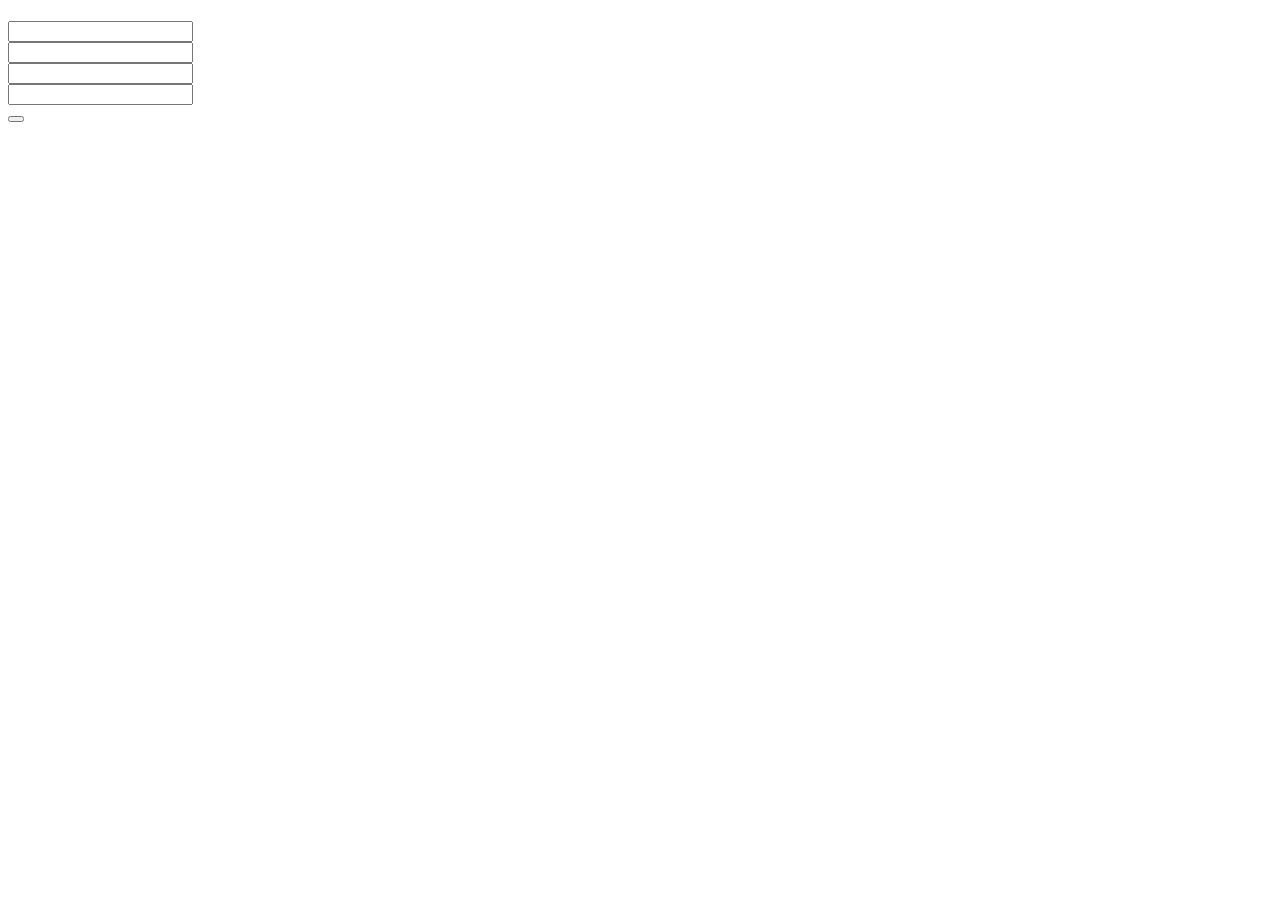
<file: src/main/resources/templates/contact/contact.html>
<!DOCTYPE html>
<html lang="en" xmlns:th="http://www.thymeleaf.org">

<head th:replace="common/header :: common-header" />

<body>

    <div th:replace="common/navbar :: common-navbar" />

    <div class="container">

        <div class="row">

            <div class="col-md-6 col-md-offset-3">

                <div class="well">

                    <div class="text-center">

                        <h1 th:text="#{contact.h1.text}"></h1>
                        <p class="lead" th:text="#{contact.p.lead}"></p>

                        <form id="contactForm"
                              th:action="@{/contact/}"
                              th:object="${feedback}"
                              method="post"
                              class="text-left">

                            <div class="form-group">
                                <label for="email" th:text="#{form.email}"></label>
                                <input type="email" id="email" th:field="*{email}" class="form-control" />
                            </div>

                            <div class="form-group">
                                <label for="firstName" th:text="#{form.firstName}"></label>
                                <input type="text" id="firstName" th:field="*{firstName}" class="form-control" />
                            </div>

                            <div class="form-group">
                                <label for="lastName" th:text="#{form.lastName}"></label>
                                <input type="text" id="lastName" th:field="*{lastName}" class="form-control" />
                            </div>

                            <div class="form-group">
                                <label for="feedback" th:text="#{contact.feedback.form.text}"></label>
                                <input type="text" id="feedback" th:field="*{feedback}" class="form-control" />
                            </div>

                            <div class="form-group">
                                <button type="submit" class="btn btn-primary" th:text="#{form.submit}"></button>
                            </div>
                        </form>
                    </div>
                </div>
            </div>
        </div>

    </div>

    <!-- Bootstrap core JavaScript
    ================================================== -->
    <!-- Placed at the end of the document so the pages load faster -->
    <!--
    <script src="https://ajax.googleapis.com/ajax/libs/jquery/1.11.1/jquery.min.js"></script>
    <script src="https://maxcdn.bootstrapcdn.com/bootstrap/3.3.7/js/bootstrap.min.js"></script>
    -->
    <div th:replace="common/header :: before-body-scripts" />
</body>
</html>
</file>
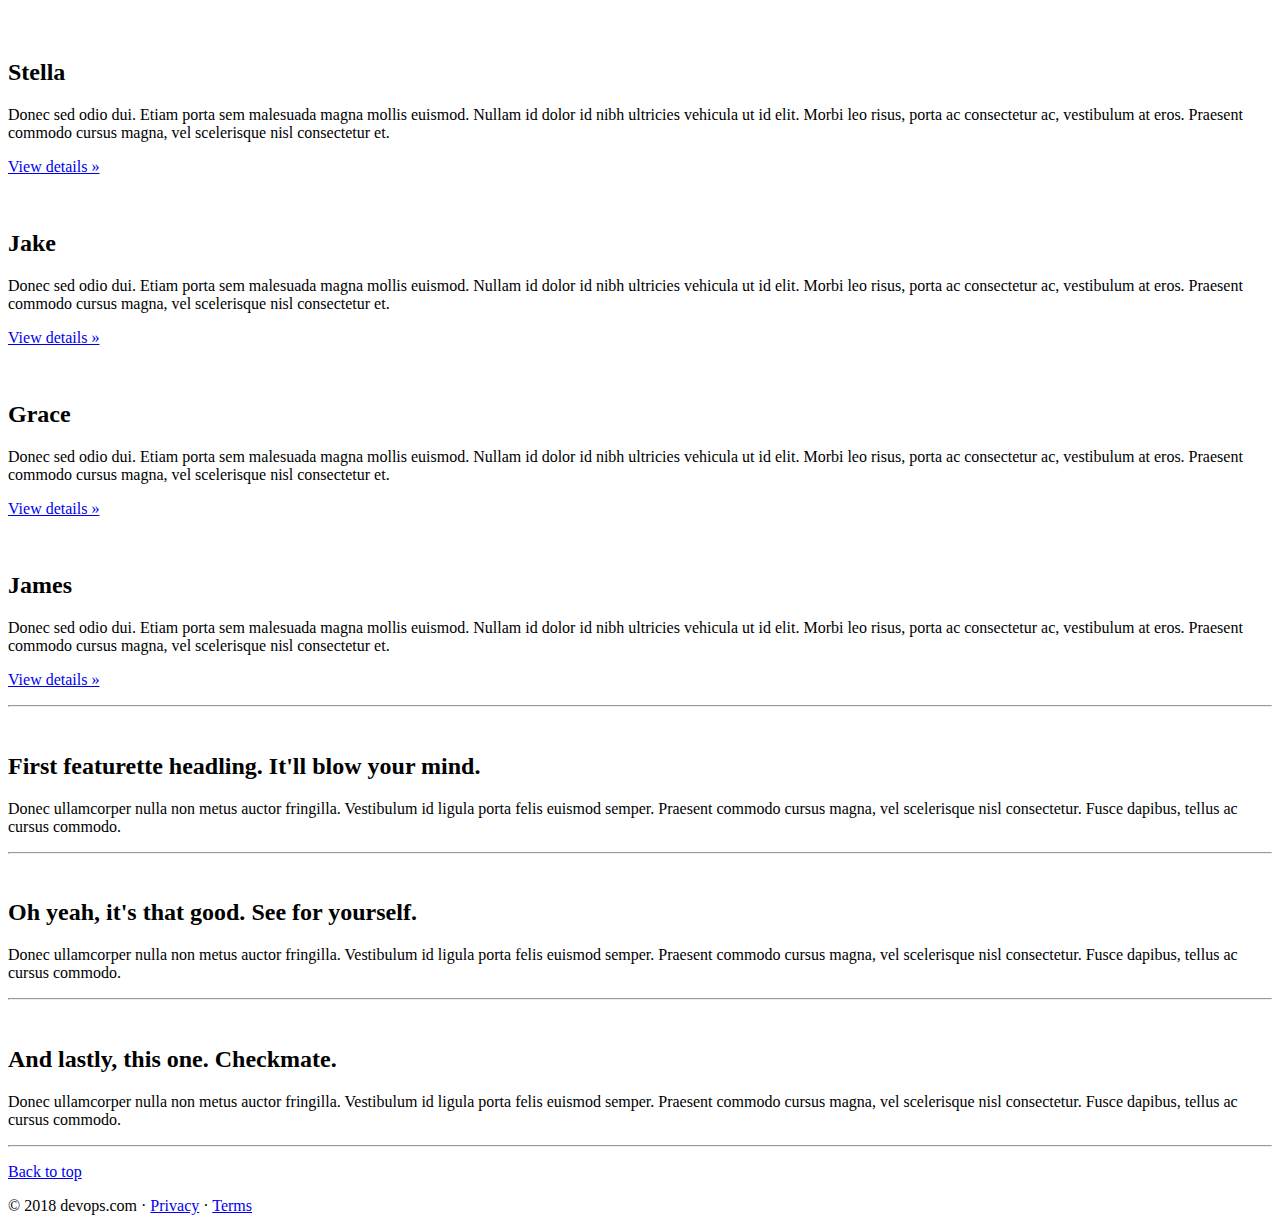
<file: src/main/resources/templates/copy/about.html>
<!DOCTYPE html>
<html lang="en" xmlns:th="http://www.thymeleaf.org">

<head th:replace="common/header :: common-header" />

<body>

    <div th:replace="common/navbar :: common-navbar" />

    <div class="container">

        <div class="row">
            <div class="jumbotron">
                <h1 class="text-center" th:text="#{copy.h1.text}"></h1>
                <p class="lead" th:text="#{copy.p.lead}"></p>
            </div>
        </div>

    </div><!-- /.container -->

    <!-- Marketing messaging and featurettes
    ================================================== -->
    <!-- Wrap the rest of the page in another container to center all the content. -->

    <div class="container marketing">

        <!-- Three columns of text below the carousel -->
        <div class="row">
            <div class="col-lg-3 span4">
                <img class="img-circle" data-src="holder.js/140x140" th:src="@{/images/Stella.jpg}" />
                <h2>Stella</h2>
                <div class="span4 collapse-group">
                    <p class="collapse text-justify" th:text="#{copy.project.lead.intro}">Donec sed odio dui. Etiam porta sem malesuada magna mollis euismod. Nullam id dolor id nibh ultricies vehicula ut id elit. Morbi leo risus, porta ac consectetur ac, vestibulum at eros. Praesent commodo cursus magna, vel scelerisque nisl consectetur et.</p>
                    <p><a class="btn btn-primary btn-collapse" href="#" role="button" th:text="#{copy.viewdetails.button}">View details &raquo;</a></p>
                </div>
            </div><!-- /.span4 -->
            <div class="col-lg-3 span4">
                <img class="img-circle" data-src="holder.js/140x140" th:src="@{/images/Jake.jpg}" />
                <h2>Jake</h2>
                <div class="span4 collapse-group">
                    <p class="collapse text-justify" th:text="#{copy.project.lead.intro}">Donec sed odio dui. Etiam porta sem malesuada magna mollis euismod. Nullam id dolor id nibh ultricies vehicula ut id elit. Morbi leo risus, porta ac consectetur ac, vestibulum at eros. Praesent commodo cursus magna, vel scelerisque nisl consectetur et.</p>
                    <p><a class="btn btn-primary btn-collapse" href="#" role="button" th:text="#{copy.viewdetails.button}">View details &raquo;</a></p>
                </div>
            </div><!-- /.span4 -->
            <div class="col-lg-3 span4">
                <img class="img-circle" data-src="holder.js/140x140" th:src="@{/images/Grace.jpg}" />
                <h2>Grace</h2>
                <div class="span4 collapse-group">
                    <p class="collapse text-justify" th:text="#{copy.project.lead.intro}">Donec sed odio dui. Etiam porta sem malesuada magna mollis euismod. Nullam id dolor id nibh ultricies vehicula ut id elit. Morbi leo risus, porta ac consectetur ac, vestibulum at eros. Praesent commodo cursus magna, vel scelerisque nisl consectetur et.</p>
                    <p><a class="btn btn-primary btn-collapse" href="#" role="button" th:text="#{copy.viewdetails.button}">View details &raquo;</a></p>
                </div>
            </div><!-- /.span4 -->
            <div class="col-lg-3 span4">
                <img class="img-circle" data-src="holder.js/140x140" th:src="@{/images/James.jpg}" />
                <h2>James</h2>
                <div class="span4 collapse-group">
                    <p class="collapse text-justify" th:text="#{copy.project.lead.intro}">Donec sed odio dui. Etiam porta sem malesuada magna mollis euismod. Nullam id dolor id nibh ultricies vehicula ut id elit. Morbi leo risus, porta ac consectetur ac, vestibulum at eros. Praesent commodo cursus magna, vel scelerisque nisl consectetur et.</p>
                    <p><a class="btn btn-primary btn-collapse" href="#" role="button" th:text="#{copy.viewdetails.button}">View details &raquo;</a></p>
                </div>
            </div><!-- /.span4 -->
        </div><!-- /.row -->


        <!-- START THE FEATURETTES -->

        <hr class="featurette-divider" />

        <div class="featurette">
            <img class="featurette-image pull-right" th:src="@{/images/browser-icon-chrome.png}" />
            <h2 class="featurette-heading">First featurette headling. <span class="muted">It'll blow your mind.</span></h2>
            <p class="lead">Donec ullamcorper nulla non metus auctor fringilla. Vestibulum id ligula porta felis euismod semper. Praesent commodo cursus magna, vel scelerisque nisl consectetur. Fusce dapibus, tellus ac cursus commodo.</p>
        </div>

        <hr class="featurette-divider" />

        <div class="featurette">
            <img class="featurette-image pull-left" th:src="@{/images/browser-icon-firefox.png}" />
            <h2 class="featurette-heading">Oh yeah, it's that good. <span class="muted">See for yourself.</span></h2>
            <p class="lead">Donec ullamcorper nulla non metus auctor fringilla. Vestibulum id ligula porta felis euismod semper. Praesent commodo cursus magna, vel scelerisque nisl consectetur. Fusce dapibus, tellus ac cursus commodo.</p>
        </div>

        <hr class="featurette-divider" />

        <div class="featurette">
            <img class="featurette-image pull-right" th:src="@{/images/browser-icon-safari.png}" />
            <h2 class="featurette-heading">And lastly, this one. <span class="muted">Checkmate.</span></h2>
            <p class="lead">Donec ullamcorper nulla non metus auctor fringilla. Vestibulum id ligula porta felis euismod semper. Praesent commodo cursus magna, vel scelerisque nisl consectetur. Fusce dapibus, tellus ac cursus commodo.</p>
        </div>

        <hr class="featurette-divider" />

        <!-- /END THE FEATURETTES -->


        <!-- FOOTER -->
        <footer>
            <p class="pull-right"><a href="#">Back to top</a></p>
            <p>&copy; 2018 devops.com &middot; <a href="#">Privacy</a> &middot; <a href="#">Terms</a></p>
        </footer>

    </div><!-- /.container -->

    <!-- Bootstrap core JavaScript
    ================================================== -->
    <!-- Placed at the end of the document so the pages load faster -->
    <!--
    <script src="https://ajax.googleapis.com/ajax/libs/jquery/1.11.1/jquery.min.js"></script>
    <script src="https://maxcdn.bootstrapcdn.com/bootstrap/3.3.7/js/bootstrap.min.js"></script>
    -->
    <div th:replace="common/header :: before-body-scripts" />
</body>
</html>
</file>
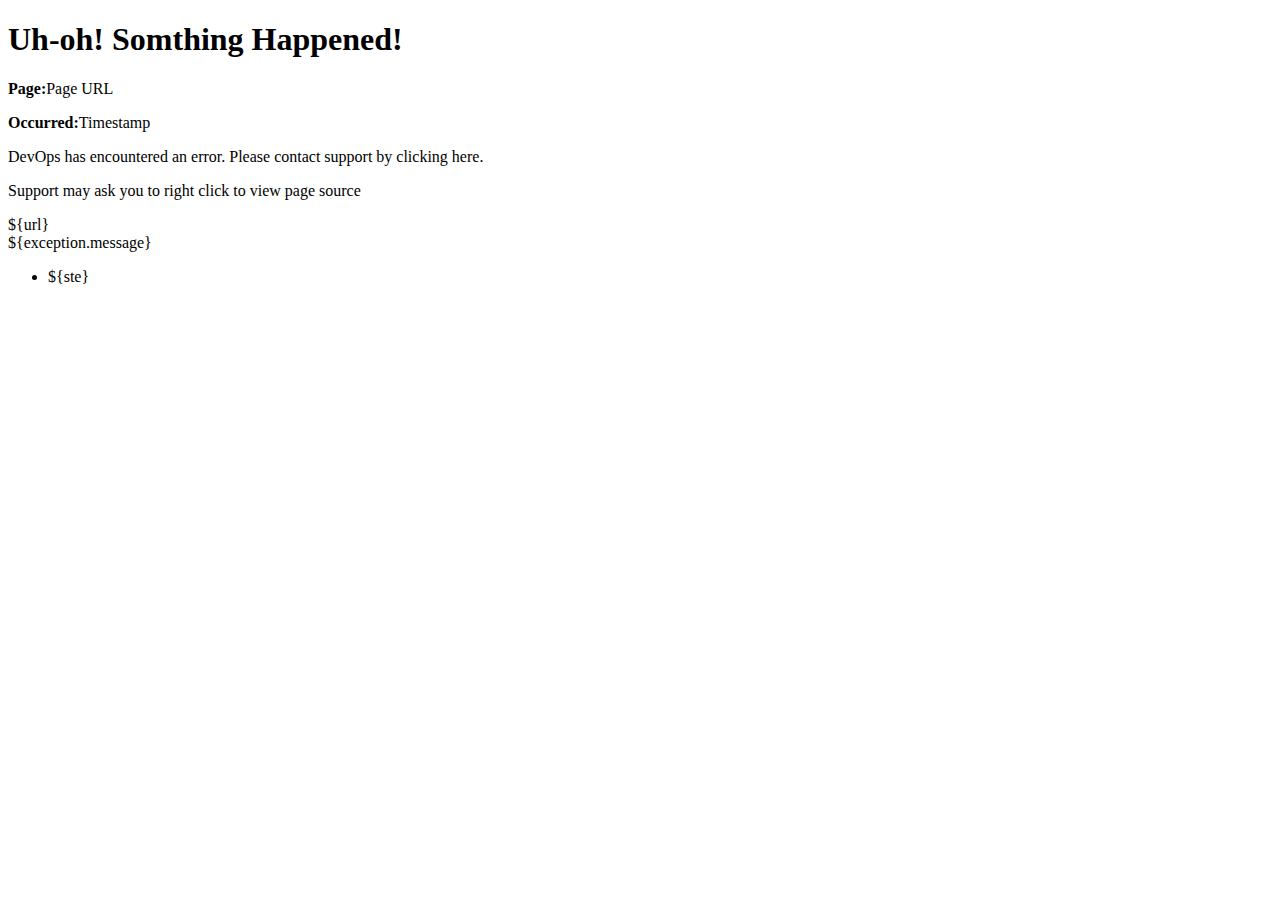
<file: src/main/resources/templates/error/genericError.html>
<!DOCTYPE html>
<html xmlns="http://www.w3.org/1999/xhtml" xmlns:th="http://www.thymeleaf.org">
<head th:replace="common/header :: common-header" />
<body>
<div th:replace="common/navbar :: common-navbar" />

<div class="container">
    <div class="jumbotron text-center">
        <h1>Uh-oh! Somthing Happened!</h1>
        <p th:if="${url}">
            <b>Page:</b><span th:text="${url}">Page URL</span>
        </p>
        <p th:if="${timestamp}" id="created">
            <b>Occurred:</b><span th:text="${timestamp}">Timestamp</span>
        </p>
        <p>DevOps has encountered an error. Please contact support by clicking <a th:href="@{/contact}">here.</a></p>
        <p>Support may ask you to right click to view page source</p>
        <div th:utext="'&lt;!--'" th:remove="tag"></div>
        <div th:utext="'Failed URL: ' + ${url}" th:remove="tag">${url}</div>
        <div th:utext="'Exception: ' + ${exception.message}" th:remove="tag">${exception.message}</div>
        <ul th:remove="tag">
            <li th:each="ste : ${exception.stackTrace}" th:remove="tag"><span th:utext="${ste}" th:remove="tag">${ste}</span></li>
        </ul>
        <div th:utext="'--&gt;'" th:remove="tag"></div>
    </div>
</div>

<div th:replace="common/header :: before-body-scripts" />
</body>
</html>
</file>
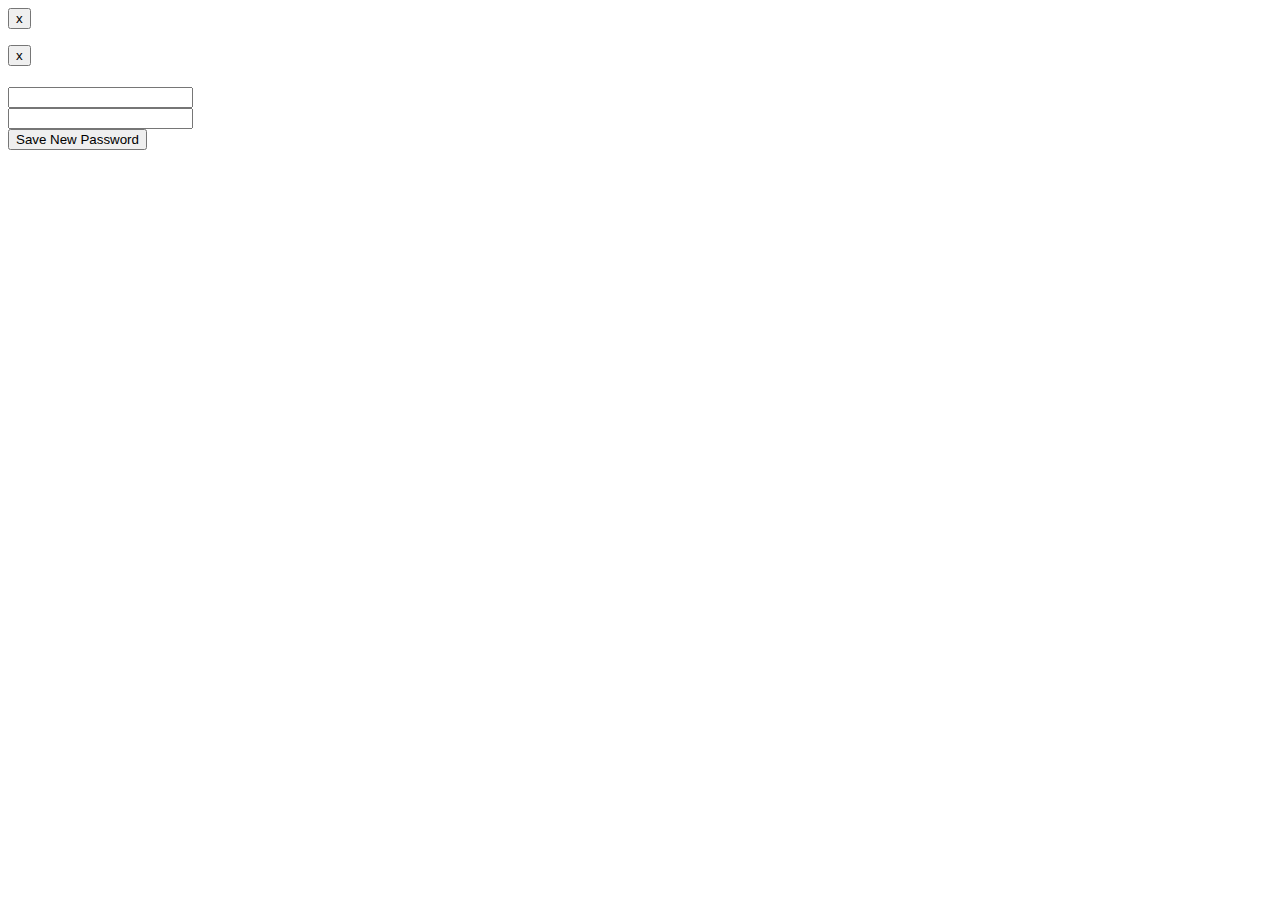
<file: src/main/resources/templates/forgotmypassword/changePassword.html>
<!DOCTYPE html>
<html xmlns="http://www.w3.org/1999/xhtml" xmlns:th="http://www.thymeleaf.org">
<head th:replace="common/header :: common-header" />
<body>
<div th:replace="common/navbar :: common-navbar" />

<div class="container">
    <div class="row">
        <div class="col-md-6 col-md-offset-3 text-center">
            <div th:if="${passwordReset}">
                <div th:if="${passwordReset == 'true'}" class="alert alert-success alert-dismissible" role="alert">
                    <button type="button" class="close" data-dismiss="alert" aria-label="Close">
                        <span aria-hidden="true">x</span>
                    </button>
                    <p th:text="#{resetPassword.success.message}" />
                </div>
                <div th:if="${passwordReset == 'false'}" class="alert alert-danger alert-dismissible" role="alert">
                    <button type="button" class="close" data-dismiss="alert" aria-label="Close">
                        <span aria-hidden="true">x</span>
                    </button>
                    <p th:text="${message}" />
                </div>
            </div>
        </div>
    </div>
</div>
<div class="row">
    <div class="col-md-6 col-md-offset-3">
        <h1 class="text-center" th:text="#{forgotmypassword.fill.in.form.below}"></h1>
        <p class="lead text-center" th:text="#{resetPassword.p.lead}"></p>
        <div class="well">
            <form id="savePasswordForm" th:action="@{/changeuserpassword}" method="post" role="form">
                <input type="hidden" name="principal_id" id="principal_id" th:value="${principalId}" />
                <div class="form-group">
                    <label for="password" th:text="#{login.password.text}"></label>
                    <input type="password" class="form-control" id="password" name="password" />
                </div>
                <div class="form-group">
                    <label for="confirmPassword" th:text="#{signup.form.confirm.password}"></label>
                    <input type="password" class="form-control" id="confirmPassword" name="confirmPassword" />
                </div>
                <div class="form-group">
                    <button type="submit" class="btn btn-primary">Save New Password</button>
                </div>
            </form>
        </div>
    </div>
</div>
<div th:replace="common/header :: before-body-scripts" />
</body>
</html>
</file>
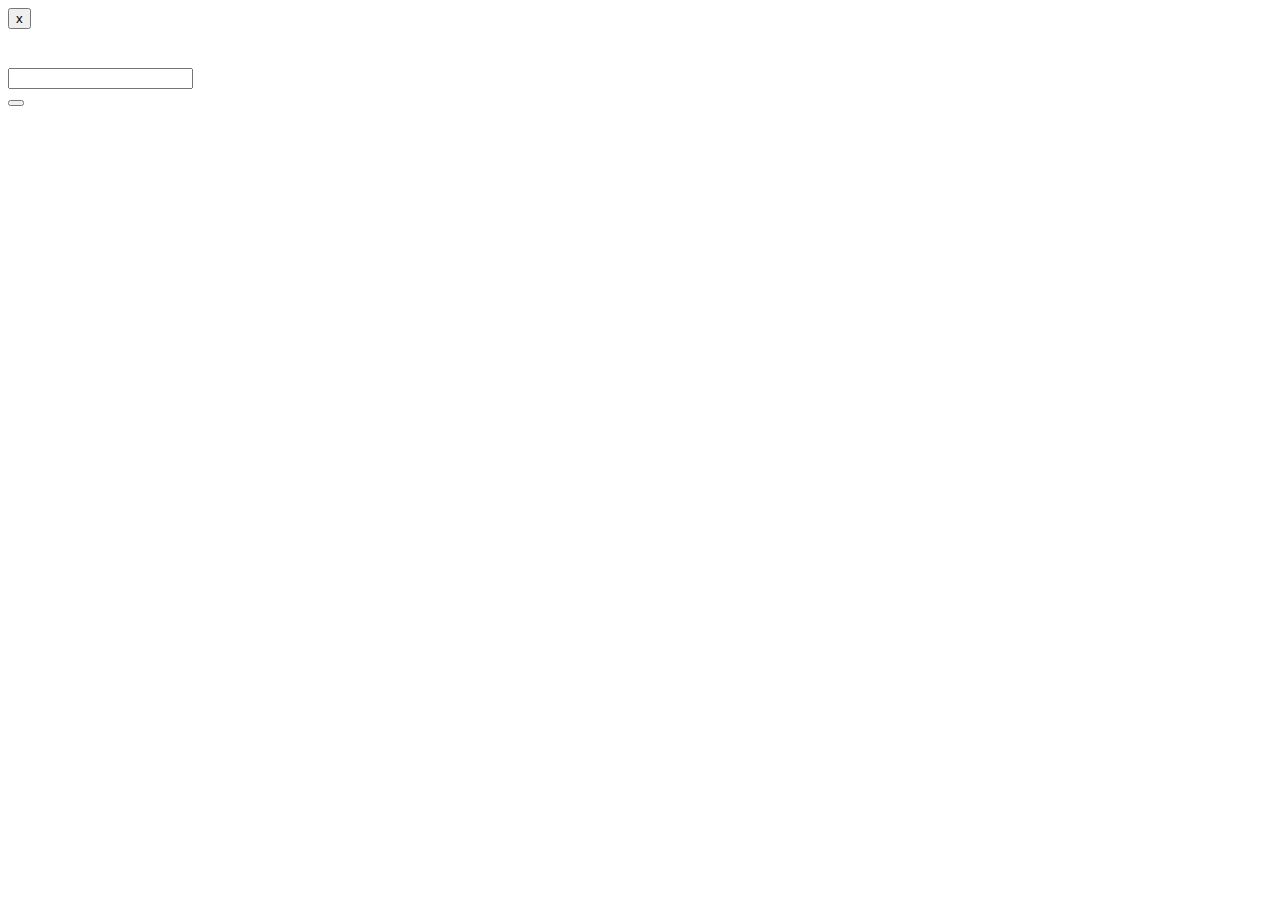
<file: src/main/resources/templates/forgotmypassword/emailForm.html>
<!DOCTYPE html>
<html xmlns="http://www.w3.org/1999/xhtml" xmlns:th="http://www.thymeleaf.org">
<head th:replace="common/header :: common-header" />
<body>
<div th:replace="common/navbar :: common-navbar" />
<div class="container">
    <div class="row">
        <div class="col-md-6 col-md-offset-3 text-center">
            <div th:if="${mailSent != null}" class="alert alert-success alert-dismissible" role="alert">
                <button type="button" class="close" data-dismiss="alert" ariel-label="Close">
                    <span aria-hidden="true">x</span>
                </button>
                <p th:text="#{forgotmypassword.message.sent.success}"></p>
            </div>
        </div>
    </div>
    <div class="row">
        <div class="col-md-6 col-md-offset-3">
            <h1 class="text-center" th:text="#{forgotmypassword.fill.in.form.below}"></h1>
            <br/>
            <div class="well">
                <form id="forgotPasswordForm" th:action="@{/forgotmypassword}" method="post" role="form">
                    <div class="form-group">
                        <label for="email" th:text="#{form.email}"></label>
                        <input type="email" class="form-control" id="email" name="email" />
                    </div>
                    <div class="form-group">
                        <button type="submit" class="btn btn-primary" th:text="#{forgotmypassword.submit.text}"></button>
                    </div>
                </form>
            </div>
        </div>
    </div>
</div>
<div th:replace="common/header :: before-body-scripts" />
</body>
</html>
</file>
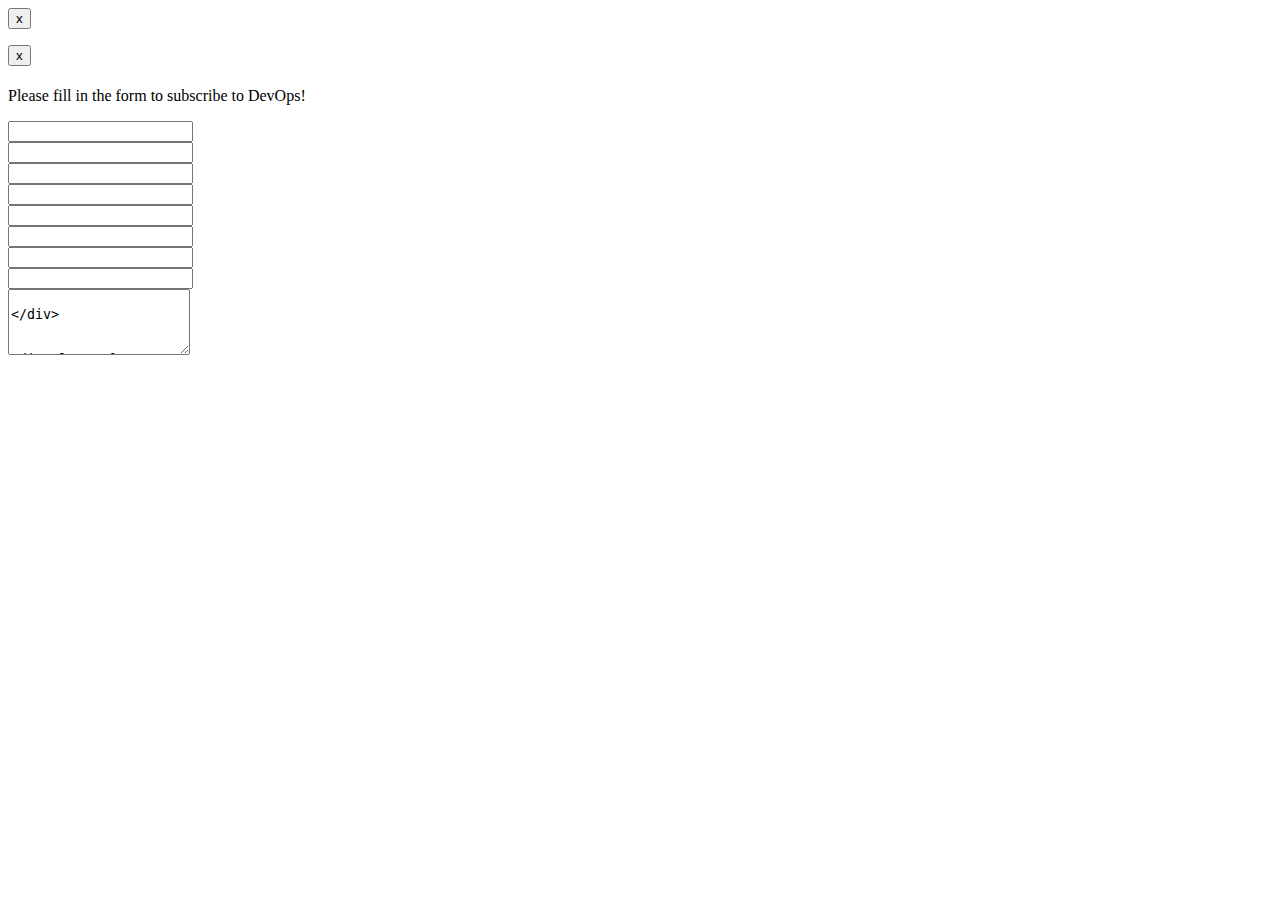
<file: src/main/resources/templates/registration/signup.html>
<!DOCTYPE html>
<html xmlns="http://www.w3.org/1999/xhtml" xmlns:th="http://www.thymeleaf.org">
<head th:replace="common/header :: common-header" />
<body>
<div th:replace="common/navbar :: common-navbar" />

<div class="container">
    <div class="row">
        <div class="col-md-6 col-md-offset-3">
            <div th:if="${signedUp != null}">
                <div th:if="${signedUp == 'true'}" class="alert alert-success alert-dismissible" role="alert">
                    <button type="button" class="close" data-dismiss="alert" aria-label="Close">
                        <span aria-hidden="true">x</span>
                    </button>
                    <p th:text="#{signup.profile.created.success}" class="text-center" />
                </div>
                <div th:if="${signedUp == 'false'}" class="alert alert-danger alert-dismissible" role="alert">
                    <button type="button" class="close" data-dismiss="alert" aria-label="Close">
                        <span aria-hidden="true">x</span>
                    </button>
                    <p th:text="${message}" class="text-center" />
                </div>
            </div>
            <div class="well">
                <h1 th:if="${#httpServletRequest.getParameter('planId') == '1'}" th:text="#{signup.h1.basic.profile}"></h1>
                <h1 th:if="${#httpServletRequest.getParameter('planId') == '2'}" th:text="#{signup.h1.pro.profile}"></h1>
                <p class="lead">Please fill in the form to subscribe to DevOps!</p>

                <form id="signupForm" th:action="@{/signup}"
                      th:object="${__${T(com.devops.web.controllers.SignupController).PAYLOAD_MODEL_KEY_NAME}__}"
                      method="post" class="text-left" enctype="multipart/form-data">
                    <!-- Hidden field for the POST request -->
                    <div th:if="${param.containsKey('planId')}">
                        <input type="hidden" name="planId" th:value="${#httpServletRequest.getParameter('planId')}" />
                    </div>
                    <div class="form-group">
                        <div th:if="${duplicatedUsername}">
                            <label for="username" th:text="#{signup.form.error.username.already.exists}"></label>
                            <input type="text" id="username" th:field="*{username}" class="form-control fieldError" />
                        </div>
                        <div th:if="${duplicatedUsername} == null">
                            <label for="username" th:text="#{signup.form.username}"></label>
                            <input type="text" id="username" th:field="*{username}" class="form-control" />
                        </div>
                    </div>
                    <div class="form-group">
                        <div th:if="${duplicatedEmail}">
                            <label for="email" th:text="#{signup.form.error.email.already.exists}"></label>
                            <input type="email" id="email" th:field="*{email}" class="form-control fieldError" />
                        </div>
                        <div th:if="${duplicatedEmail == null}">
                            <label for="email" th:text="#{form.email}"></label>
                            <input type="email" id="email" th:field="*{email}" class="form-control" />
                        </div>
                    </div>
                    <div class="form-group">
                        <label for="password" th:text="#{signup.form.password}"></label>
                        <input type="password" id="password" th:field="*{password}" class="form-control" />
                    </div>
                    <div class="form-group">
                        <label for="confirmPassword" th:text="#{signup.form.confirm.password}"></label>
                        <input type="password" id="confirmPassword" th:field="*{confirmPassword}" class="form-control" />
                    </div>
                    <div class="form-group">
                        <label for="firstName" th:text="#{form.firstName}"></label>
                        <input type="text" id="firstName" th:field="*{firstName}" class="form-control" />
                    </div>
                    <div class="form-group">
                        <label for="lastName" th:text="#{form.lastName}"></label>
                        <input type="text" id="lastName" th:field="*{lastName}" class="form-control" />
                    </div>
                    <div class="form-group">
                        <label for="description" th:text="#{signup.form.description}"></label>
                        <textarea type="text" id="description" th:field="*{description}" class="form-control" rows="4" />
                    </div>

                    <div class="form-group">
                        <label for="file" th:text="#{signup.form.profile.image.url}"></label>
                        <input type="file" id="file" name="file" class="form-control" />
                    </div>

                    <div class="form-group">
                        <label for="country" th:text="#{signup.form.country}"></label>
                        <select class="form-control" name="country" id="country" th:field="*{country}">
                            <option value="BG">Bulgaria</option>
                            <option value="BR">Brazil</option>
                            <option value="CN">China</option>
                            <option value="CZ">Czech Republic</option>
                            <option value="DK">Denmark</option>
                            <option value="FR">France</option>
                            <option value="DE">Germany</option>
                            <option value="IN">India</option>
                            <option value="KR">Republic of Korea</option>
                            <option value="MA">Morocco</option>
                            <option value="NL">Netherlands</option>
                            <option value="PK">Pakistan</option>
                            <option value="RO">Romania</option>
                            <option value="RU">Russia</option>
                            <option value="SK">Slovakia</option>
                            <option value="ES">Spain</option>
                            <option value="TH">Thailand</option>
                            <option value="AE">United Arab Emirates</option>
                            <option value="GB">United Kingdom</option>
                            <option value="US">United States</option>
                            <option value="VE">Venezuela</option>
                        </select>
                    </div>
                    <div class="form-group">
                        <label for="phoneNumber" th:text="#{signup.form.phoneNumber}"></label>
                        <input type="text" id="phoneNumber" th:field="*{phoneNumber}" class="form-control" name="phoneNumber" />
                    </div>
                    <div th:if="${#httpServletRequest.getParameter('planId') == #strings.toString(T(com.devops.enums.PlansEnum).PRO.getId())}">
                        <div class="form-group">
                            <label for="cardNumber" th:text="#{signup.form.credit.card.number}"></label>
                            <input type="text" id="cardNumber" th:field="*{cardNumber}" class="form=control" />
                        </div>
                        <div class="form-group">
                            <label for="cardCode" id="cardCode" th:text="#{signup.form.cvv.number}"></label>
                            <input type="text" th:field="*{cardCode}" class="form=control" />
                        </div>
                        <div class="form-group">
                            <label for="cardMonth" th:text="#{signup.form.card.expiration}"></label>
                            <select name="cardMonth" id="cardMonth">
                                <option value="1">1 - January</option>
                                <option value="2">2 - February</option>
                                <option value="3">3 - March</option>
                                <option value="4">4 - April</option>
                                <option value="5">5 - May</option>
                                <option value="6">6 - June</option>
                                <option value="7">7 - July</option>
                                <option value="8">8 - August</option>
                                <option value="9">9 - September</option>
                                <option value="10">10 - October</option>
                                <option value="11">11 - November</option>
                                <option value="12">12 - December</option>
                            </select>
                            <select name="cardYear" id="cardYear">
                                <option value="2018">2018</option>
                                <option value="2019">2019</option>
                                <option value="2020">2020</option>
                                <option value="2021">2021</option>
                                <option value="2022">2022</option>
                                <option value="2023">2023</option>
                                <option value="2024">2024</option>
                                <option value="2025">2025</option>
                                <option value="2026">2026</option>
                                <option value="2027">2027</option>
                                <option value="2028">2028</option>
                                <option value="2029">2029</option>
                                <option value="2030">2030</option>
                            </select>
                        </div>
                    </div>
                    <button type="submit" class="btn btn-primary" th:text="#{form.submit}"></button>
                </form>
            </div>
        </div>
    </div>
</div>

<div th:replace="common/header :: before-body-scripts" />
</body>
</html>
</file>
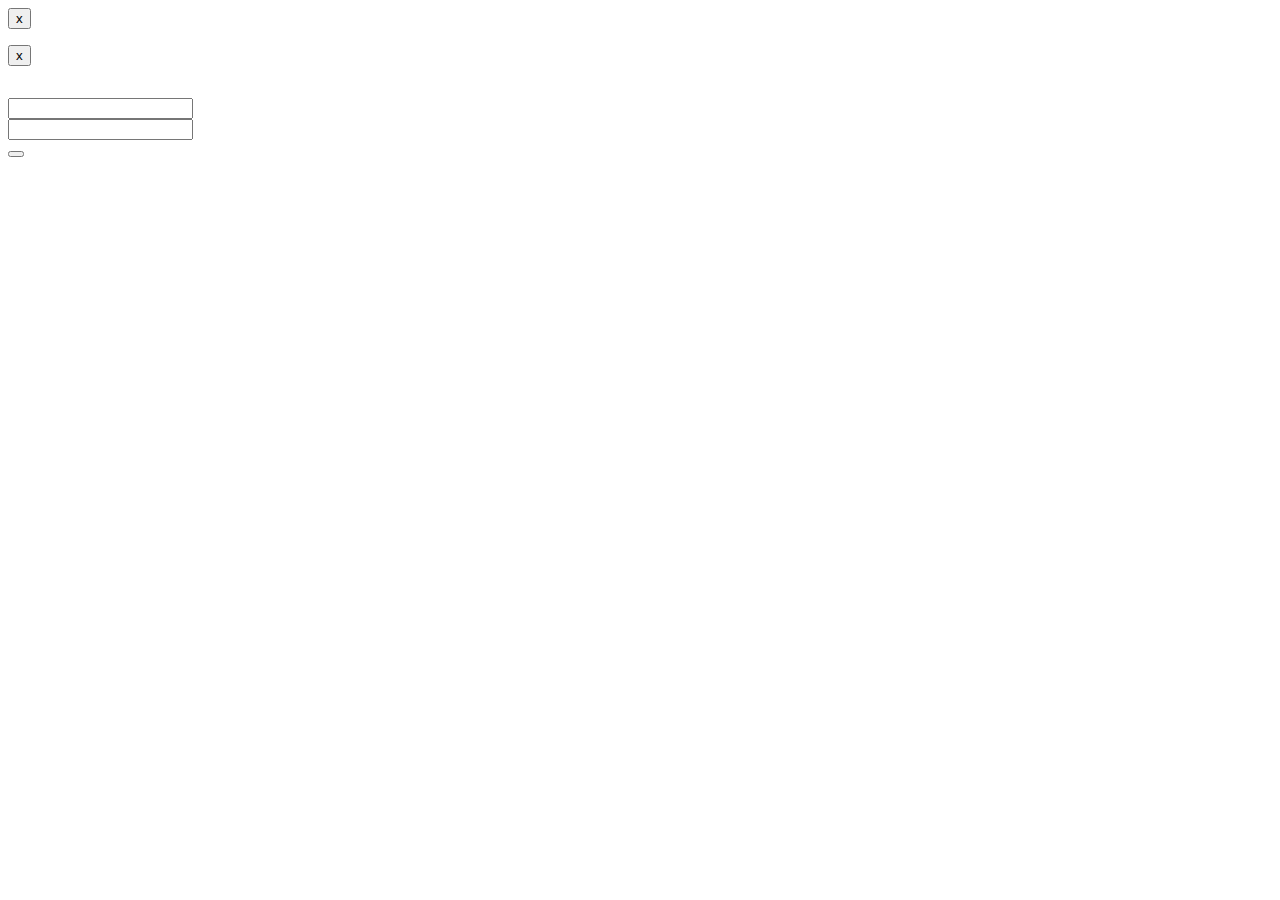
<file: src/main/resources/templates/user/login.html>
<!DOCTYPE html>
<html lang="en" xmlns:th="http://www.thymeleaf.org">

<head th:replace="common/header :: common-header" />

<body>

    <div th:replace="common/navbar :: common-navbar" />

    <div class="container">

        <div class="row">

            <div class="col-md-6 col-md-offset-3 text-center">

                <div th:if="${param.error}" class="alert alert-danger alert-dismissible" role="alert">
                    <button type="button" class="close" data-dismiss="alert" aria-label="Close">
                        <span aria-hidden="true">x</span>
                    </button>
                    <p th:text="#{login.error.message}" />
                </div>

                <div th:if="${param.logout}" class="alert alert-success alert-dismissible" role="alert">
                    <button type="button" class="close" data-dismiss="alert" aria-label="Close">
                        <span aria-hidden="true">x</span>
                    </button>
                    <p th:text="#{login.logout.success}"></p>
                </div>

            </div>

        </div>

        <div class="row">

            <div class="col-md-6 col-md-offset-3">

                <div class="well">

                    <div class="text-center">

                        <h1 th:text="#{login.h1.text}" />
                        <p class="lead" th:text="#{login.p.lead}" />

                    </div>

                    <div class="text-left">

                        <form id="loginForm" th:action="@{/login}" method="post">

                            <div class="form-group">
                                <label for="username" th:text="#{login.username.test}" />
                                <input type="text" id="username" name="username" class="form-control" />
                            </div>

                            <div class="form-group">
                                <label for="password" th:text="#{login.password.text}" />
                                <input type="password" id="password" name="password" class="form-control" />
                            </div>

                            <div class="form-group">
                                <button type="submit" th:text="#{navbar.login.text}" class="btn btn-primary" />
                            </div>
                        </form>
                        <a th:href="@{/forgotmypassword}" th:text="#{login.forgot.password.text}"></a>
                    </div>

                </div>

            </div>

        </div>

    </div>

    <!-- Bootstrap core JavaScript
    ================================================== -->
    <!-- Placed at the end of the document so the pages load faster -->
    <div th:replace="common/header :: before-body-scripts" />
</body>
</html>
</file>
